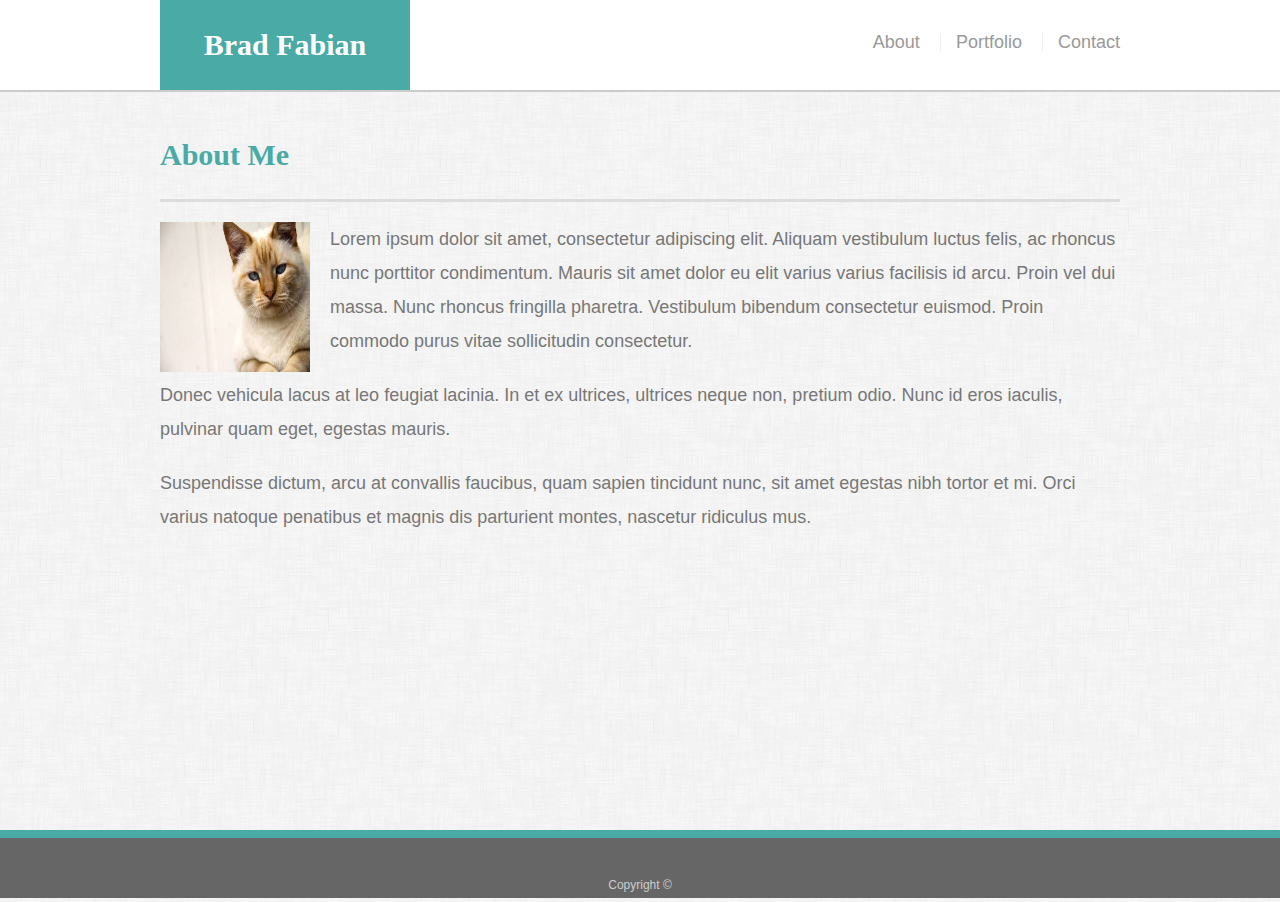
<file: index.html>
<!doctype html>
<html lang="en-us">

<head>
  <meta charset="UTF-8">
  <title>About | Brad Fabian</title>
  <link rel="stylesheet" type="text/css" href="assets/css/reset.css">
  <link rel="stylesheet" type="text/css" href="assets/css/style.css">
  <meta name="viewport" content="width=device-width, initial-scale=1.0">
</head>

<body>

  <header id="masthead">
    <div class="container">
      <a href="index.html" id="logo">Brad Fabian</a>
      <nav>
        <a href="index.html">About</a>
        <a href="portfolio.html">Portfolio</a>
        <a href="contact.html">Contact</a>
      </nav>
    </div>
  </header>

  <div id="main-container" class="container">
    <section class="main-section">
      <h1>About Me</h1>

      <img src="assets/images/cat.jpg" class="auth-image" alt="Brad Fabian" height="150px" width="150px">

      <p>Lorem ipsum dolor sit amet, consectetur adipiscing elit. Aliquam vestibulum luctus felis, ac rhoncus nunc porttitor condimentum. Mauris sit amet dolor eu elit varius varius facilisis id arcu. Proin vel dui massa. Nunc rhoncus fringilla pharetra. Vestibulum bibendum consectetur euismod. Proin commodo purus vitae sollicitudin consectetur.</p>

      <p>Donec vehicula lacus at leo feugiat lacinia. In et ex ultrices, ultrices neque non, pretium odio. Nunc id eros iaculis, pulvinar quam eget, egestas mauris.</p>

      <p>Suspendisse dictum, arcu at convallis faucibus, quam sapien tincidunt nunc, sit amet egestas nibh tortor et mi. Orci varius natoque penatibus et magnis dis parturient montes, nascetur ridiculus mus.</p>

    </section>

  </div>

  <footer>
    <div class="container">
      Copyright &copy; 
    </div>
  </footer>
</body>

</html>
</file>
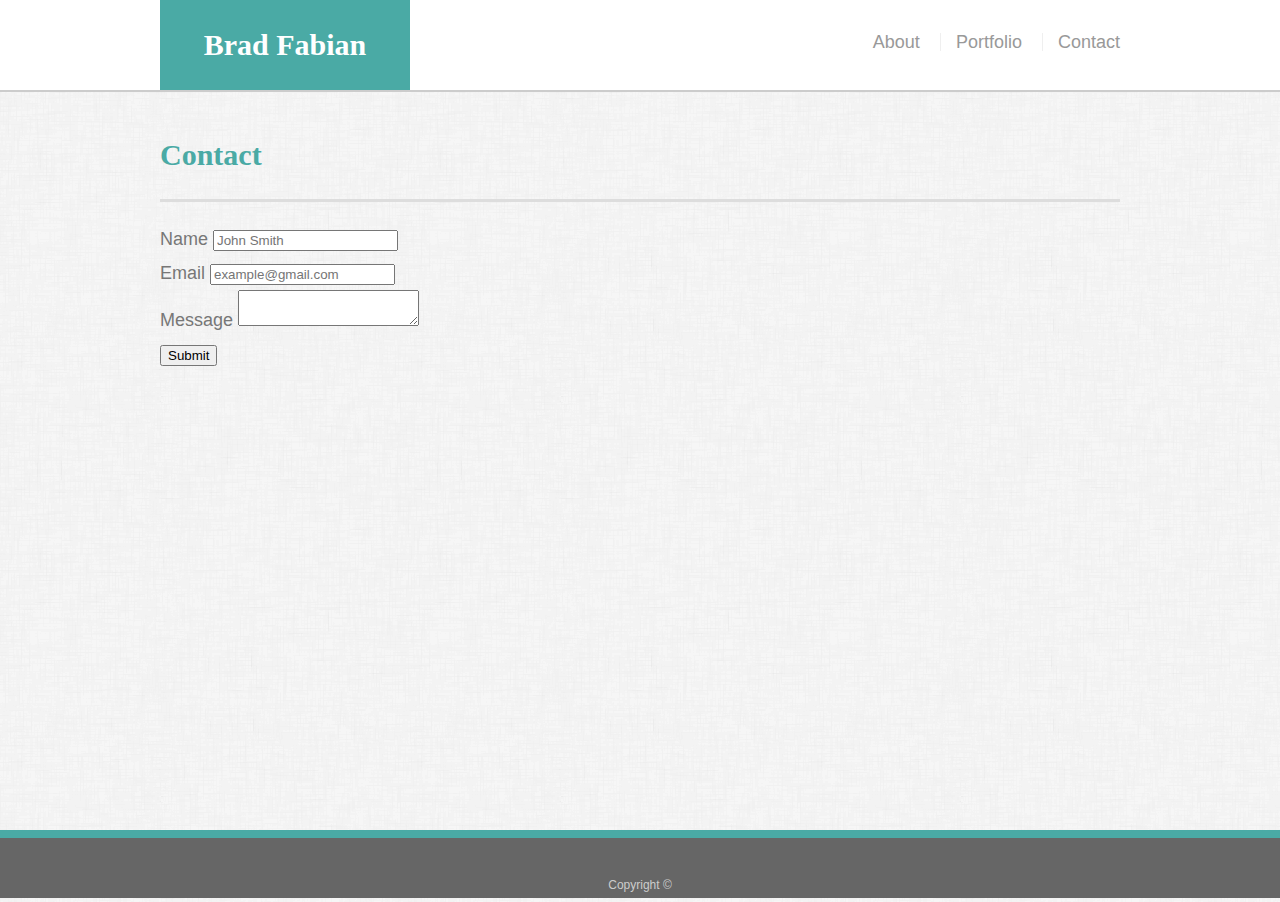
<file: contact.html>
<!doctype html>
<html lang="en-us">

<head>
  <meta charset="UTF-8">
  <title>Contact | Brad Fabian</title>
  <link rel="stylesheet" type="text/css" href="assets/css/reset.css">
  <link rel="stylesheet" type="text/css" href="assets/css/style.css">
  <meta name="viewport" content="width=device-width, initial-scale=1.0">
</head>

<body>

  <header id="masthead">
    <div class="container">
      <a href="index.html" id="logo">Brad Fabian</a>
      <nav>
        <a href="index.html">About</a>
        <a href="portfolio.html">Portfolio</a>
        <a href="contact.html">Contact</a>
      </nav>
    </div>
  </header>

  <div id="main-container" class="container">
    <section class="main-section">
      <h1>Contact</h1>

      <form id="contact-form">
        <ul>
          <li>
            <label for="name">Name</label>
            <input type="text" id="name" name="name" placeholder="John Smith" required="required">
          </li>
          <li>
            <label for="email">Email</label>
            <input type="email" id="email" name="email" placeholder="example@gmail.com" required="required">
          </li>
          <li>
            <label for="message">Message</label>
            <textarea id="message" name="message" required="required"></textarea>
          </li>
        </ul>
        <input type="submit">
      </form>

    </section>

  </div>

  <footer>
    <div class="container">
      Copyright &copy; 
    </div>
  </footer>
</body>

</html>
</file>
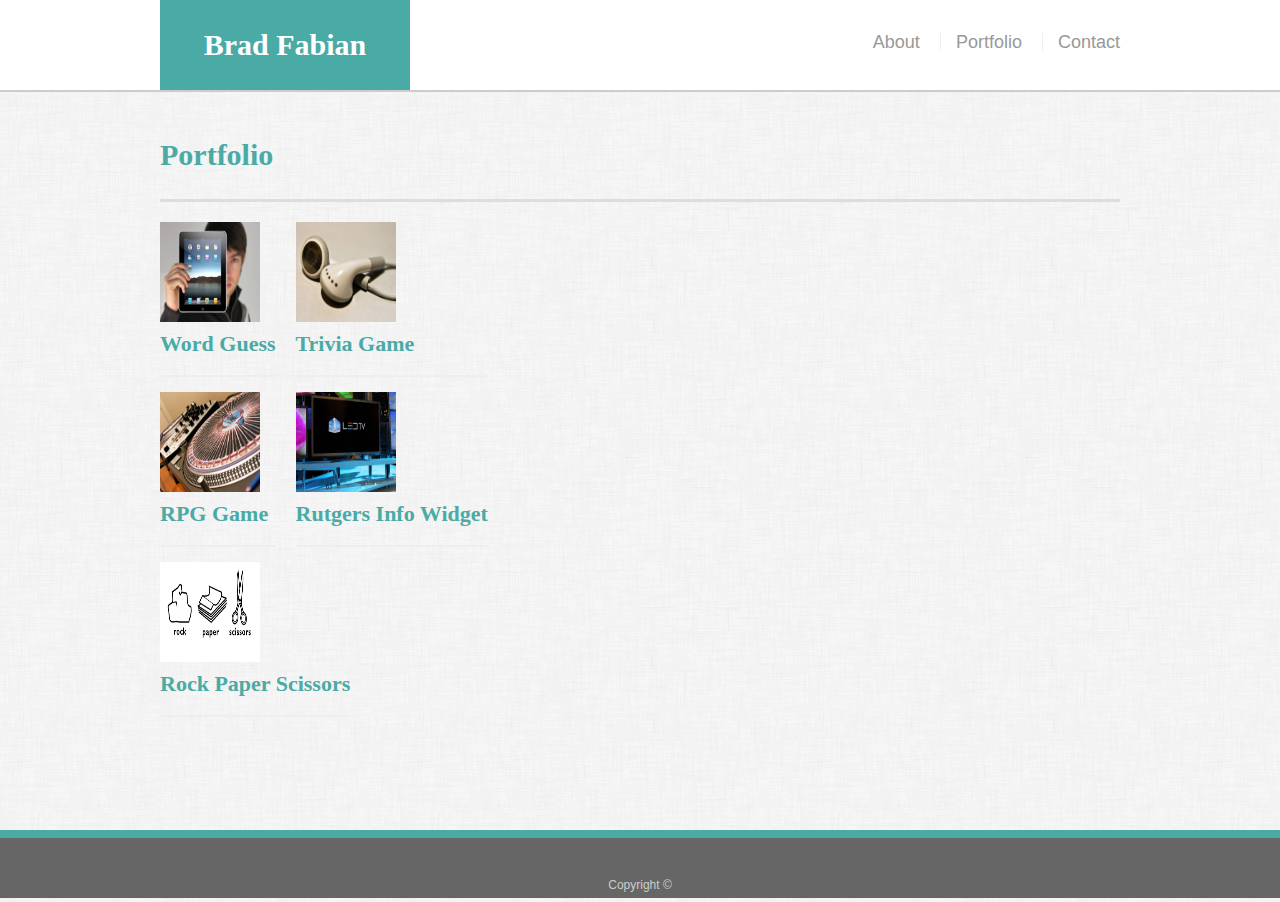
<file: portfolio.html>
<!doctype html>
<html lang="en-us">

<head>
  <meta charset="UTF-8">
  <title>Portfolio | Brad Fabian</title>
  <link rel="stylesheet" type="text/css" href="assets/css/reset.css">
  <link rel="stylesheet" type="text/css" href="assets/css/style.css">
  <meta name="viewport" content="width=device-width, initial-scale=1.0">
</head>

<body>

  <header id="masthead">
    <div class="container">
      <a href="index.html" id="logo">Brad Fabian</a>
      <nav>
        <a href="index.html">About</a>
        <a href="portfolio.html">Portfolio</a>
        <a href="contact.html">Contact</a>
      </nav>
    </div>
  </header>

  <div id="main-container" class="container">
    <section class="main-section">
      <h1>Portfolio</h1>

      <div class="work">
        <img src="assets/images/technics-q-c-640-480-1.jpg" alt="Word Guess" height="100px" width="100px">
        
        <h3>Word Guess</h3>
      
      
        <img src="assets/images/technics-q-c-640-480-2.jpg" alt="RPG Game" height="100px" width="100px">

        <h3>RPG Game</h3>
      </div>
      <div class="work2">
        <img src="assets/images/technics-q-c-640-480-5.jpg" alt="Trivia Game" height="100px" width="100px">

        <h3>Trivia Game</h3>
      
      
        <img src="assets/images/technics-q-c-640-480-9.jpg" alt="Rutgers Info Widget" height="100px" width="100px">

        <h3>Rutgers Info Widget</h3>
      </div>
      <div class="work3">
        <img src="assets/images/rockPaperscissors.jpg" alt="Rock Paper Scissors" height="100px" width="100px">

        <h3>Rock Paper Scissors</h3>
      </div>

    </section>

  </div>

  <footer>
    <div class="container">
      Copyright &copy; 
    </div>
  </footer>
</body>

</html>
</file>
<file: assets/css/style.css>
body {
    font-family: Arial, "Helvetica Neue", Helvetica, sans-serif;
    font-size: 18px;
    line-height: 34px;
    color: #777;
    background:url("../images/dust_scratches.png");
  }
  
  * {
    box-sizing: border-box;
  }
  
  /* general */
  
  .container {
    width: 100%;
    max-width: 960px;
    margin: 0 auto;
    clear: both;
  }
  
  h1,
  h2,
  h3,
  p {
    margin-bottom: 20px;
  }
  
  p:last-child {
    margin-bottom: 0;
  }
  
  h1,
  h2,
  h3 {
    font-family: Georgia, Times, "Times New Roman", serif;
    font-weight: 700;
    color: #4aaaa5;
  }
  
  h1 {
    padding-bottom: 20px;
    font-size: 30px;
    line-height: 49px;
    border-bottom: 3px solid #ddd;
  }
  
  h2,
  h3 {
    font-size: 22px;
  }
  
  /* header */
  
  #masthead {
    position: fixed;
    z-index: 99;
    width: 100%;
    margin: 0 0 30px;
    overflow: auto;
    color: #fff;
    background: #fff;
    border-bottom: 2px solid #ccc;
  }
  
  #logo {
    float: left;
    width: 250px;
    height: 90px;
    font-family: Georgia, Times, "Times New Roman", serif;
    font-size: 30px;
    font-weight: 700;
    line-height: 90px;
    color: #fff;
    text-align: center;
    text-decoration: none;
    background: #4aaaa5;
  }
  
  nav {
    float: right;
    margin-top: 25px;
  }
  
  nav a {
    display: inline-block;
    padding-left: 15px;
    margin-left: 15px;
    line-height: 18px;
    color: #999;
    text-decoration: none;
    border-left: 1px solid #efefef;
  }
  
  nav a:first-child {
    border-left: 0 none;
  }
  
  /* footer */
  
  footer {
    padding: 30px 0;
    clear: both;
    font-size: 12px;
    color: #fff;
    color: #ccc;
    text-align: center;
    background: #666;
    border-top: 8px solid #4aaaa5;
    height: 50px;
  }
  
  h3, h2 {
    padding-bottom: 20px;
    margin-bottom: 15px;
    line-height: 22px;
    border-bottom: 2px solid #eee;
  }
  
  /* main */
  .auth-image{
      float: left;
      margin-right: 20px;
  }
  #main-container {
    padding-top: 130px;
    min-height: calc(100vh - 70px);
  }

  .work{
    float: left;
    
  }
  .work2{
    
    float:left;
    margin-left: 20px;
    
  }
  .work3{
    clear: left;
    float:left;
  }


  @media screen and (max-width: 980px){


  }

  @media screen and (max-width: 768px){


  }

  @media screen and (max-width: 640px){

    
  }
</file>
